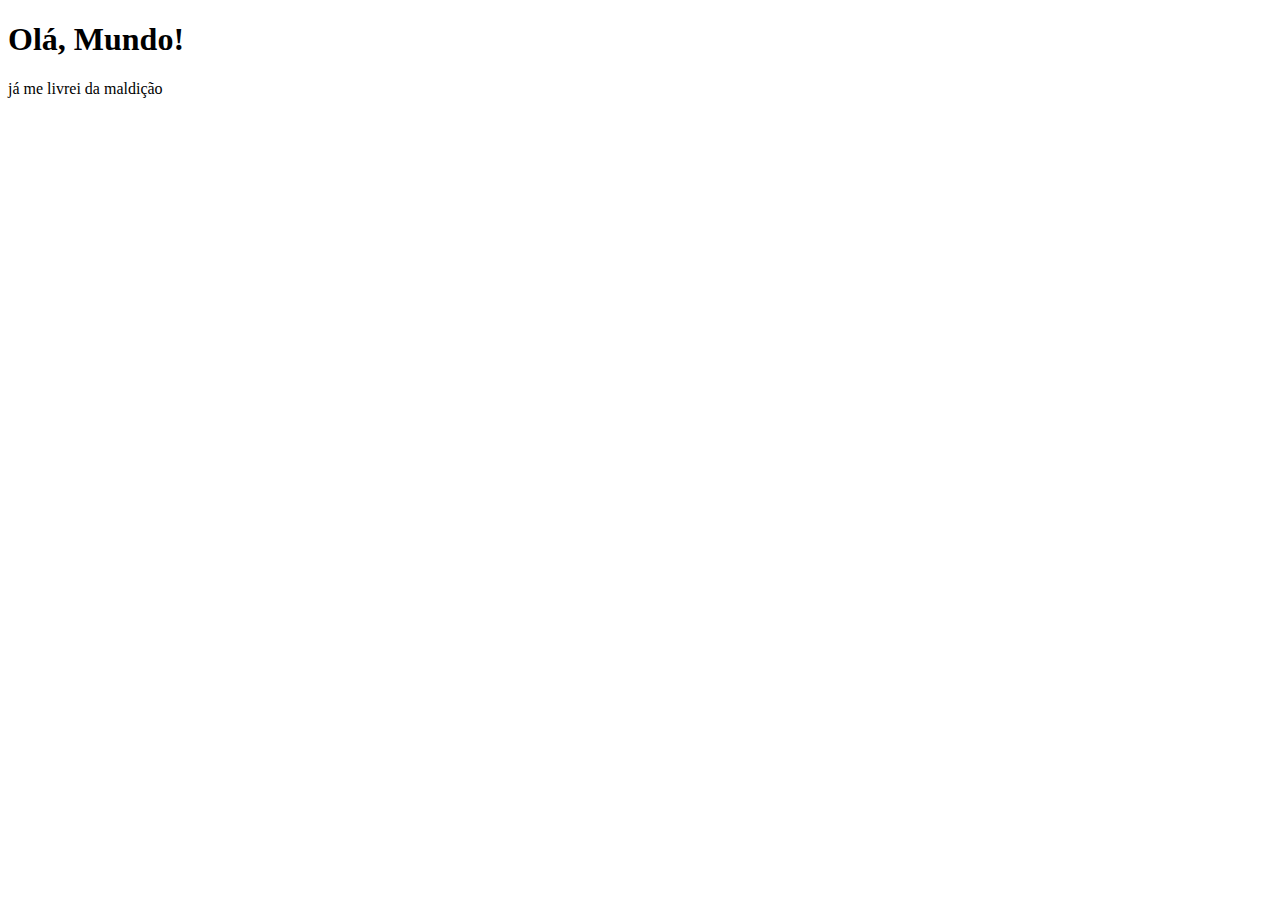
<file: exercicios/ex001/index.html>
<!DOCTYPE html>
<html lang="pt-br">
<head>
    <meta charset="UTF-8">
    <meta http-equiv="X-UA-Compatible" content="IE=edge">
    <meta name="viewport" content="width=device-width, initial-scale=1.0">
    <title>meu primeiro programa...</title>
</head>
<body>
    <h1>Olá, Mundo!</h1>

    <p>já me livrei da maldição</p>

    <script>
        window.alert('minha primeira mensagen')
        window.confirm('estou gostando de JS')
        window.prompt('qual o seu nome?')
    </script>
</body>
</html>
</file>
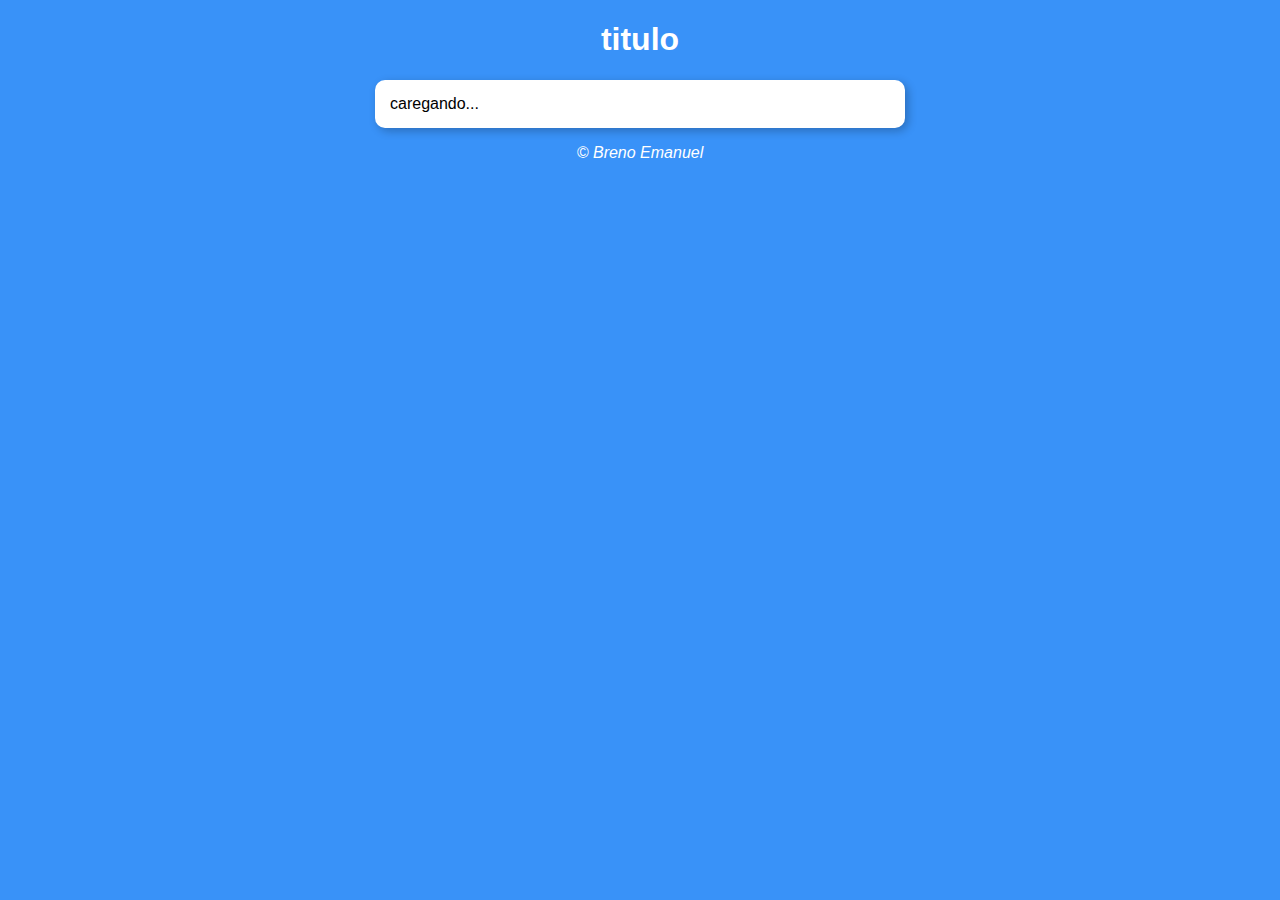
<file: desafios/des001/des001-p01/index.html>
<!DOCTYPE html>
<html lang="pt-br">
<head>
    <meta charset="UTF-8">
    <meta http-equiv="X-UA-Compatible" content="IE=edge">
    <meta name="viewport" content="width=, initial-scale=1.0">
    <title>Modelo</title>
    <link rel="stylesheet" href="estilo.css">
</head>
<body>
    <header>
        <h1>titulo</h1>
    </header>
    <section>
        <div>caregando...</div>
        <div></div>
    </section>
    <footer>
        <p>&copy; Breno Emanuel</p>
    </footer>
    <script src="interatvidade.js"></script>
</body>
</html>
</file>
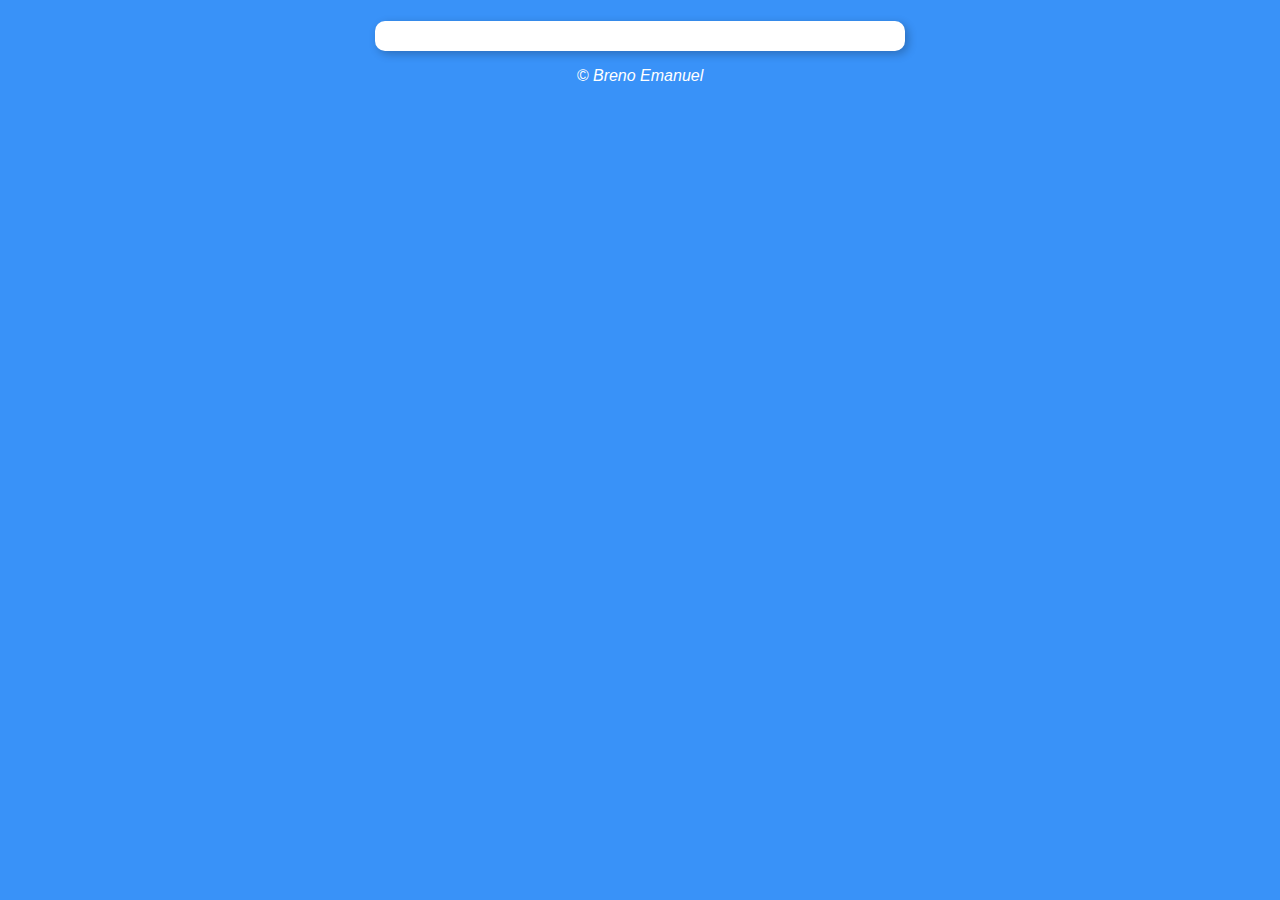
<file: desafios/des001/des001-p03/index.html>
<!DOCTYPE html>
<html lang="pt-br">
<head>
    <meta charset="UTF-8">
    <meta http-equiv="X-UA-Compatible" content="IE=edge">
    <meta name="viewport" content="width=, initial-scale=1.0">
    <title></title>
    <link rel="stylesheet" href="estilo.css">
</head>
<body>
    <header>
        <h1></h1>
    </header>
    <section>
        <div></div>
        <div></div>
    </section>
    <footer>
        <p>&copy; Breno Emanuel</p>
    </footer>
    <script src="interatvidade.js"></script>
</body>
</html>
</file>
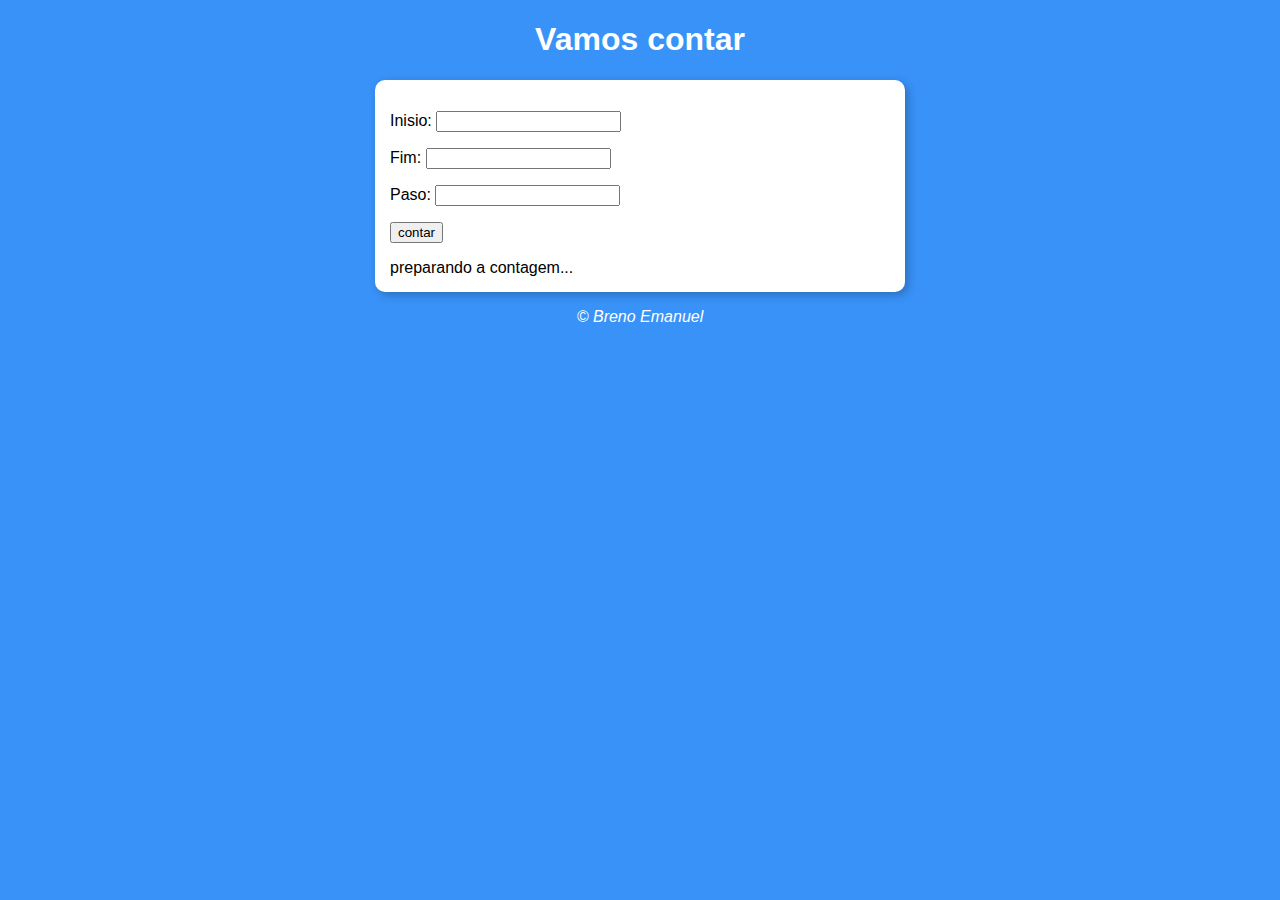
<file: desafios/des002/des002-p01/index.html>
<!DOCTYPE html>
<html lang="pt-br">
<head>
    <meta charset="UTF-8">
    <meta http-equiv="X-UA-Compatible" content="IE=edge">
    <meta name="viewport" content="width=, initial-scale=1.0">
    <title>super contador</title>
    <link rel="stylesheet" href="estilo.css">
</head>
<body>
    <header>
        <h1>Vamos contar</h1>
    </header>
    <section>
        <div id="dados">
            <p>Inisio: <input type="number" name="inisio" id="txt-i"></p>
            <p>Fim: <input type="number" name="fim" id="txt-f"></p>
            <p>Paso: <input type="number" name="paso" id="txt-p"></p>
            <p><input type="button" value="contar" onclick="contar()"></p>
        </div>
        <div id="res">
            preparando a contagem...
        </div>
    </section>
    <footer>
        <p>&copy; Breno Emanuel</p>
    </footer>
    <script src="interatvidade.js"></script>
</body>
</html>
</file>
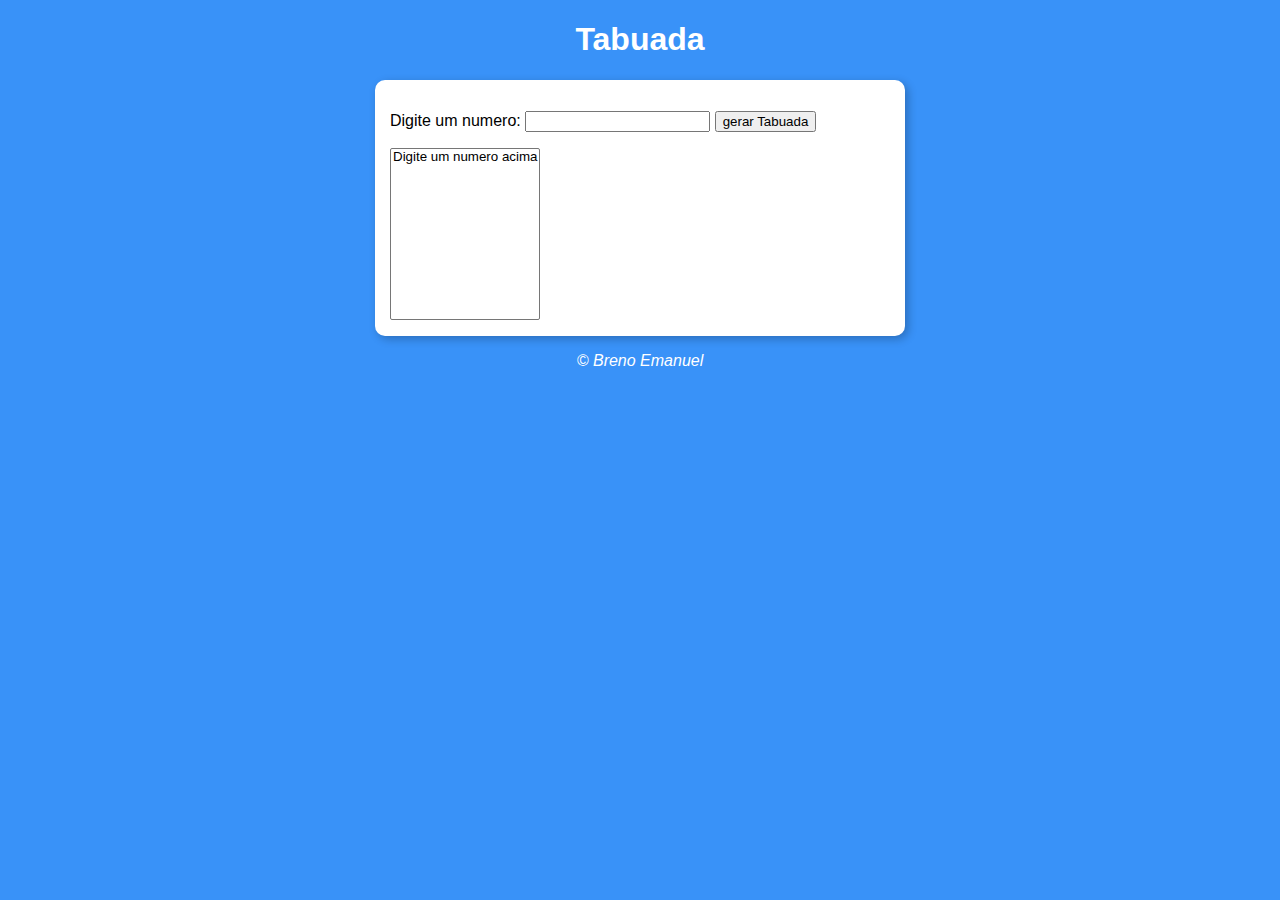
<file: desafios/des002/des002-p02/index.html>
<!DOCTYPE html>
<html lang="pt-br">
<head>
    <meta charset="UTF-8">
    <meta http-equiv="X-UA-Compatible" content="IE=edge">
    <meta name="viewport" content="width=, initial-scale=1.0">
    <title>Tabuada</title>
    <link rel="stylesheet" href="estilo.css">
</head>
<body>
    <header>
        <h1>Tabuada</h1>
    </header>
    <section>
        <div>
            <p>
                Digite um numero: 
                <input type="number" name="num" id="txtn"> 
                <input type="button" value="gerar Tabuada" onclick="tabular()">
            </p>
        </div>
        <div>
            <select name="tabuada" id="seltab" size="10">
                <option>Digite um numero acima</option>
            </select>
        </div>
    </section>
    <footer>
        <p>&copy; Breno Emanuel</p>
    </footer>
    <script src="interatvidade.js"></script>
</body>
</html>
</file>
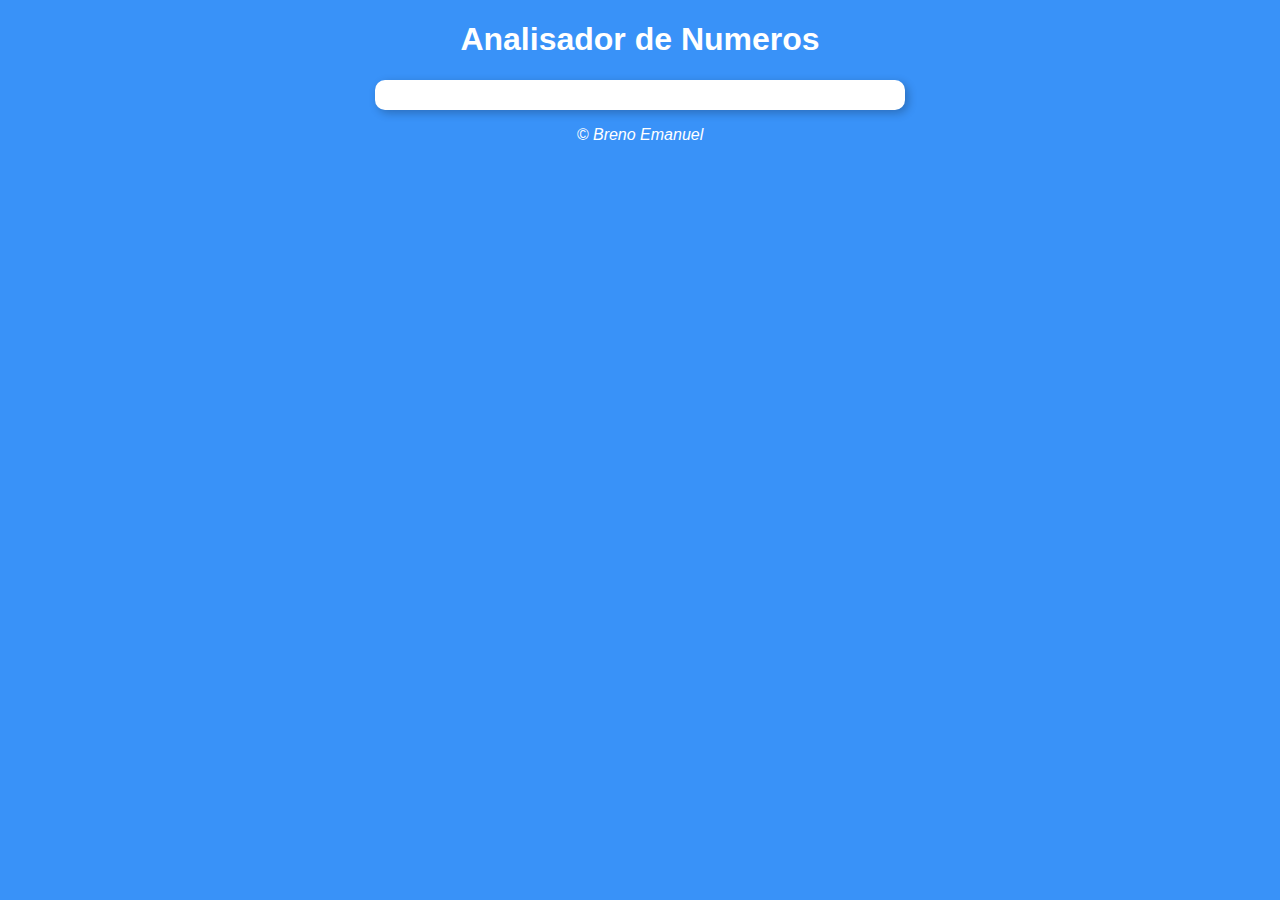
<file: desafios/des003/des003-p01/index.html>
<!DOCTYPE html>
<html lang="pt-br">
<head>
    <meta charset="UTF-8">
    <meta http-equiv="X-UA-Compatible" content="IE=edge">
    <meta name="viewport" content="width=, initial-scale=1.0">
    <title>analisador de numeros</title>
    <link rel="stylesheet" href="estilo.css">
</head>
<body>
    <header>
        <h1>Analisador de Numeros</h1>
    </header>
    <section>
        <div></div>
        <div id="res"></div>
    </section>
    <footer>
        <p>&copy; Breno Emanuel</p>
    </footer>
    <script src="interatvidade.js"></script>
</body>
</html>
</file>
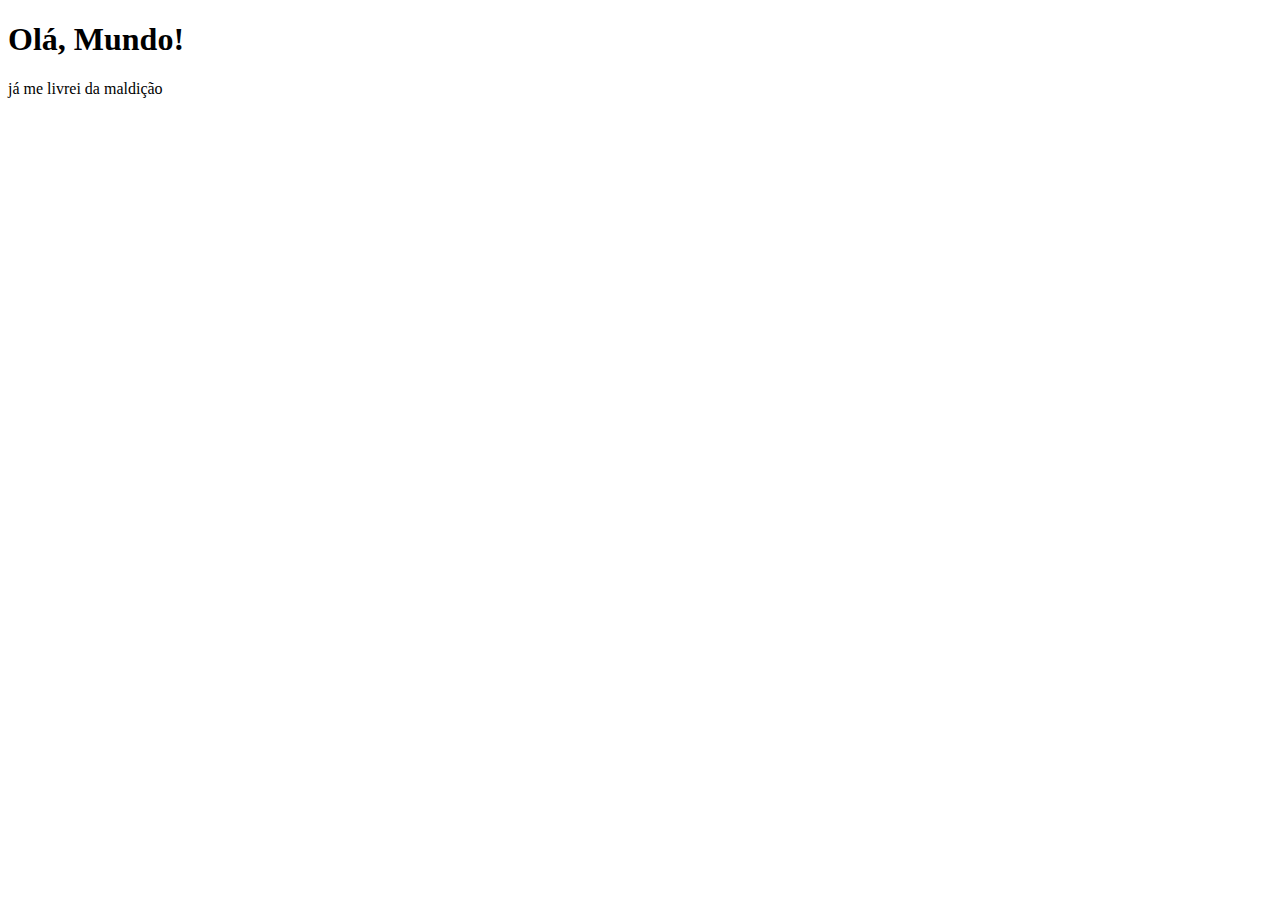
<file: exercicios/ex002/andex.html>
<!DOCTYPE html>
<html lang="pt-br">
<head>
    <meta charset="UTF-8">
    <meta http-equiv="X-UA-Compatible" content="IE=edge">
    <meta name="viewport" content="width=device-width, initial-scale=1.0">
    <title>meu primeiro programa...</title>
</head>
<body>
    <h1>Olá, Mundo!</h1>

    <p>já me livrei da maldição</p>

    <script>
        var nome = window.prompt('qual o seu nome?')
        window.alert('é um praser em te conhecer,' + nome + '!')
        var n1 = Number(window.prompt('digite um numero'))
        var n2 = Number(window.prompt('digite outro numero'))
        var s = n1+n2
        window.alert(`${nome} a soma entre ${n1} e ${n2} é igual a ${s}`)
    </script>
</body>
</html>
</file>
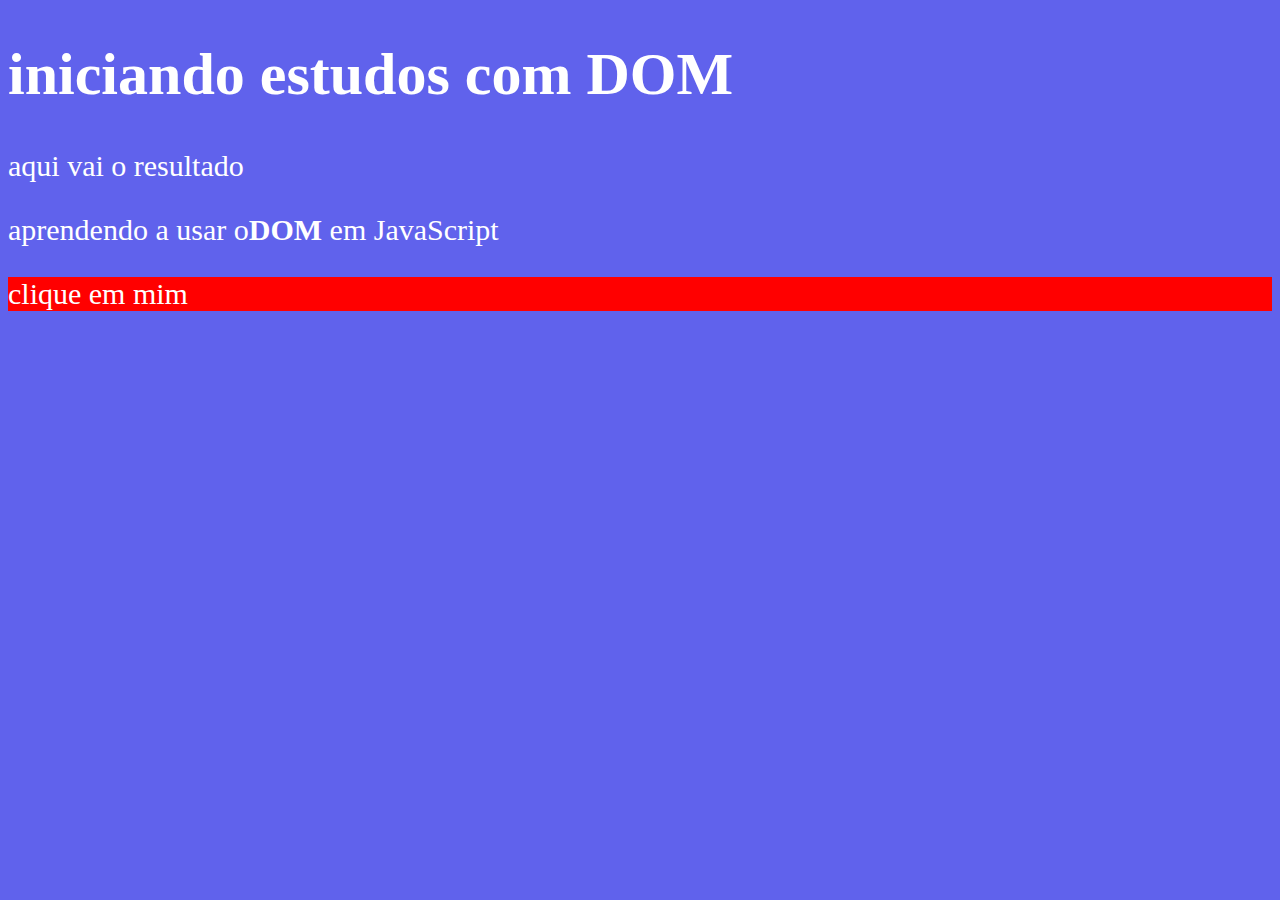
<file: exercicios/ex003/andex.html>
<!DOCTYPE html>
<html lang="pt-br">
<head>
    <meta charset="UTF-8">
    <meta http-equiv="X-UA-Compatible" content="IE=edge">
    <meta name="viewport" content="width=device-width, initial-scale=1.0">
    <title>Primeiros passos com DOM</title>
    <style>
        body{
            font: 30px normal sans-serif;
            background-color: #6062ec;
            color: #ffffff;}
    </style>
</head>
<body>
    <h1>iniciando estudos com DOM</h1>
    <p>aqui vai o resultado</p>
    <p>aprendendo a usar o<strong>DOM</strong> em JavaScript</p>
    <div id="D1">clique em mim</div>
    <script>
        var p1 = document.getElementsByTagName('p')[0]
        var d = document.querySelector('div#D1')
        d.style.background = 'red'
    </script>
</body>
</html>
</file>
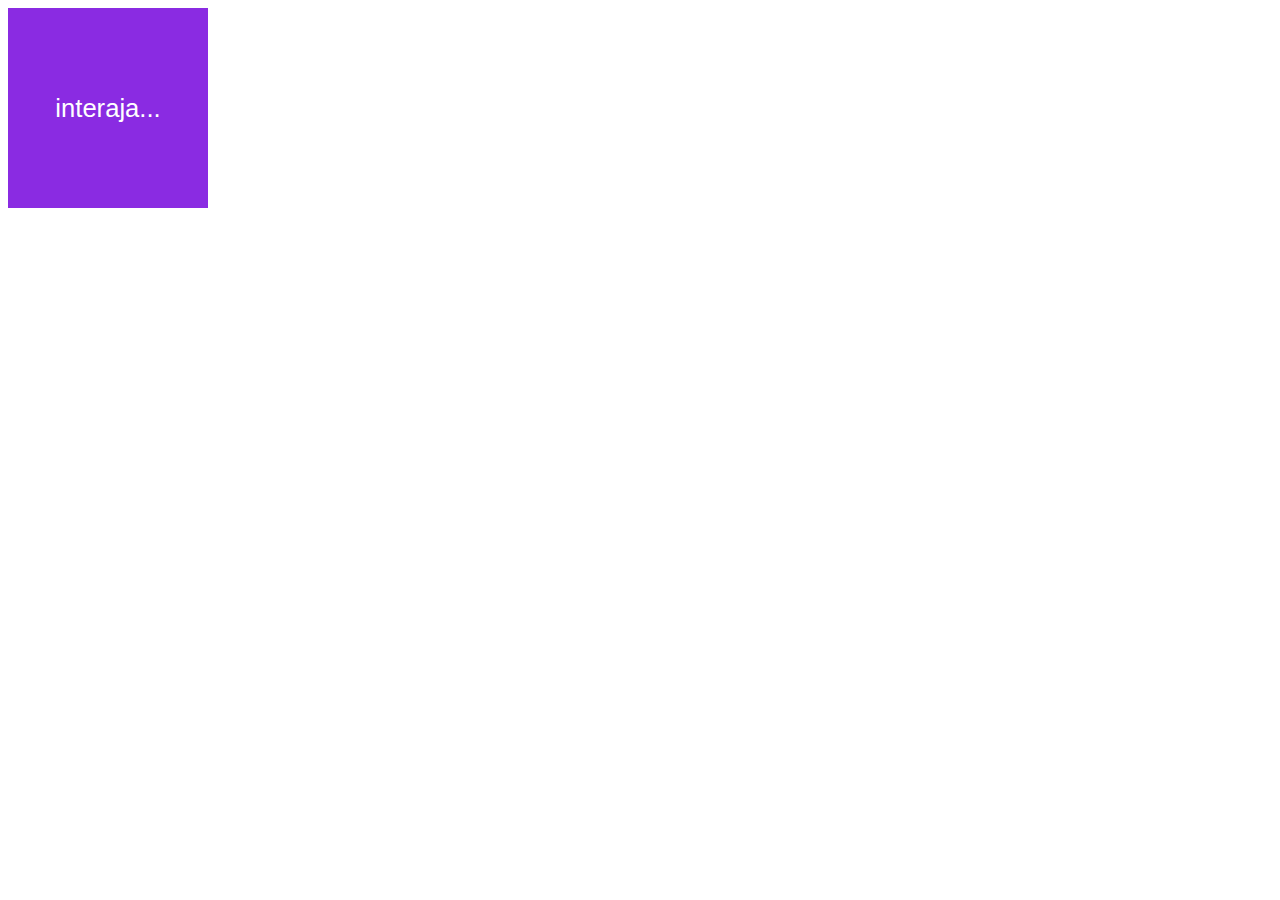
<file: exercicios/ex003/bndex.html>
<!DOCTYPE html>
<html lang="pt-br">
<head>
    <meta charset="UTF-8">
    <meta http-equiv="X-UA-Compatible" content="IE=edge">
    <meta name="viewport" content="width=device-width, initial-scale=1.0">
    <title>eventos DOM</title>
    <style>
        body{font: 1.6em sans-serif;}
        div#r2b2{
            background-color: blueviolet;
            color: white;
            width: 200px;
            height: 200px;
            line-height: 200px;
            text-align: center;
        }
    </style>
</head>
<body>
    <div id="r2b2">interaja...</div>
    <script>
        var d = document.querySelector('div#r2b2')
        d.addEventListener('click' , clicar)
        d.addEventListener('mouseenter' , entrar)
        d.addEventListener('mouseout' , sair)
        function entrar(){
            d.innerHTML = 'entrou'
        }
        function clicar(){
            d.innerHTML = 'clicou'
            d.style.background = 'red'
        }
        function sair(){
            d.innerHTML = 'saiu'
            d.style.background = 'blueviolet'
        }
    </script>
</body>
</html>
</file>
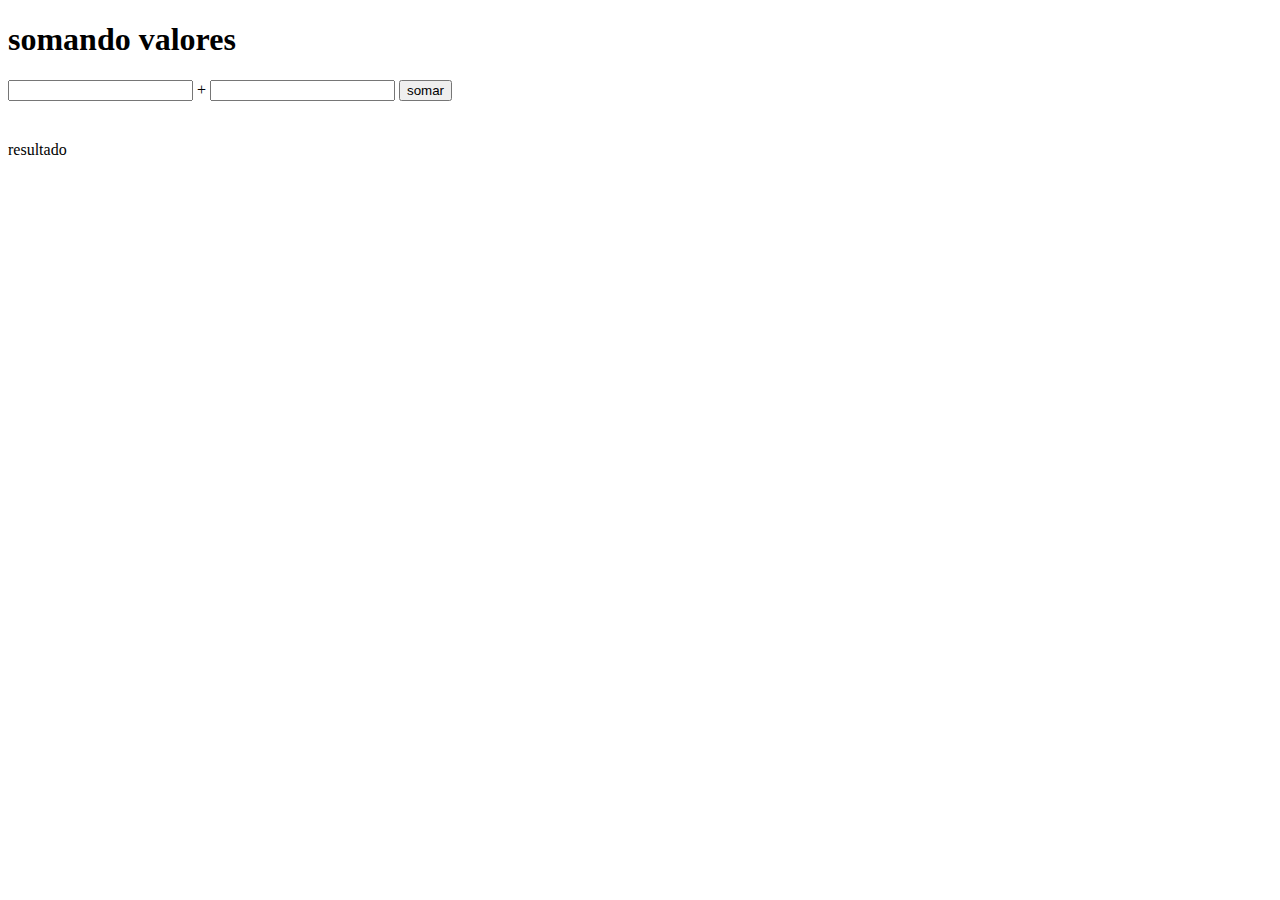
<file: exercicios/ex003/cndex.html>
<!DOCTYPE html>
<html lang="pt-br">
<head>
    <meta charset="UTF-8">
    <meta http-equiv="X-UA-Compatible" content="IE=edge">
    <meta name="viewport" content="width=device-width, initial-scale=1.0">
    <title>somando numeros</title>
    <style>
        div#res{
            margin-top: 40px;
        }
    </style>
</head>
<body>
    <h1>somando valores</h1>
    <input type="number" name="txn1" id="txn1"> + 
    <input type="number" name="txn2" id="txn2">
    <input type="button" value="somar" onclick="somar()">
    <div id="res">resultado</div>
    <script>
        function somar(){
            var tn1 = window.document.getElementById('txn1')
            var tn2 = window.document.getElementById('txn2')
            var res = window.document.querySelector('div#res')
            var n1 = Number(tn1.value)
            var n2 = Number(tn2.value)
            var s = n1 + n2
            res.innerHTML = `o resultado entre ${n1} e ${n2} é igual á ${s}`
        }
    </script>
</body>
</html>
</file>
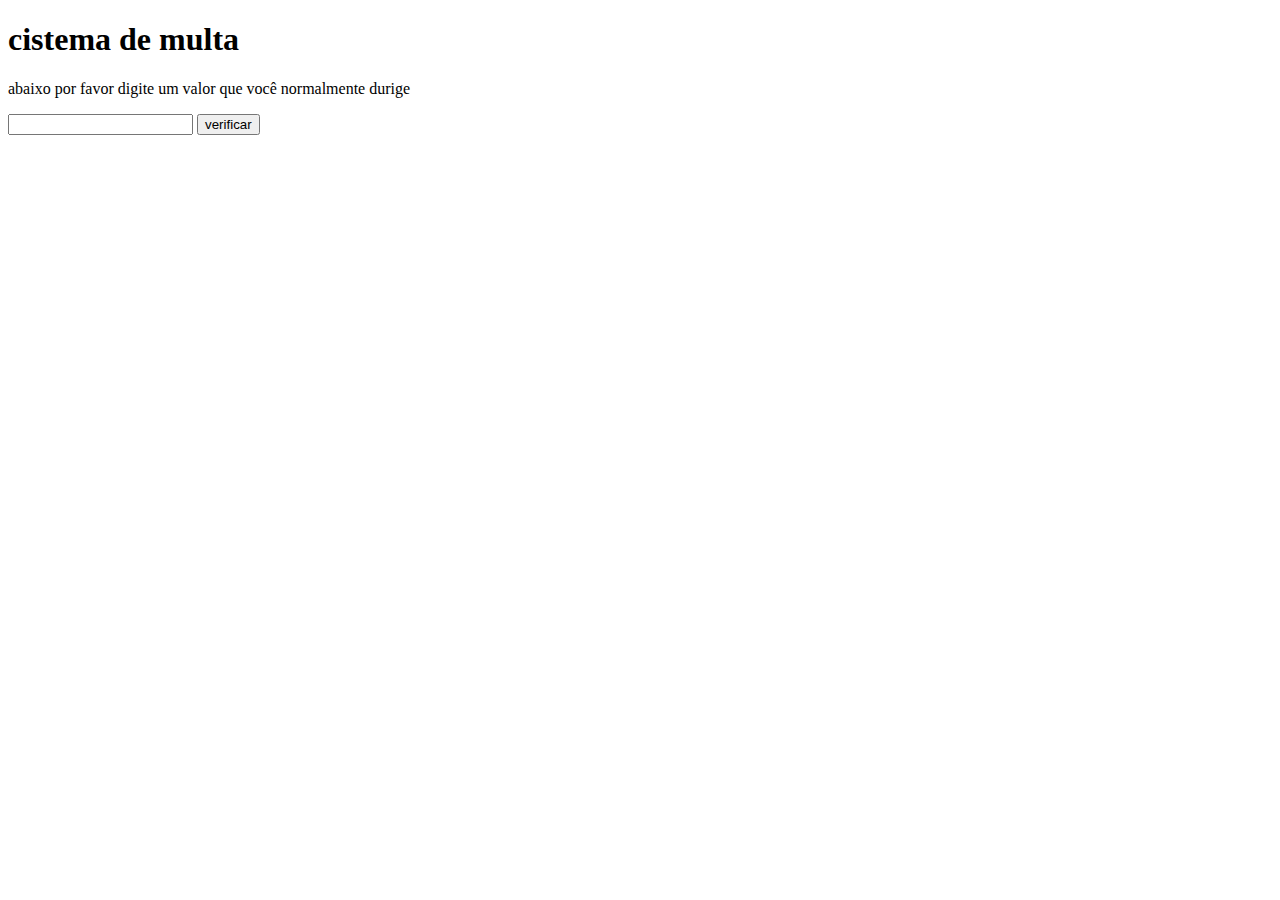
<file: exercicios/ex0004/ex004-site/andex.html>
<!DOCTYPE html>
<html lang="pt-br">
<head>
    <meta charset="UTF-8">
    <meta http-equiv="X-UA-Compatible" content="IE=edge">
    <meta name="viewport" content="width=device-width, initial-scale=1.0">
    <title>Detran</title>
</head>
<body>
    <h1>cistema de multa</h1>
    <p>abaixo por favor digite um valor que você normalmente durige</p>
    <input type="number" name="txtve1" id="txtve1">
    <input type="button" value="verificar" onclick="verificar()">
    <div id="res"></div>
    <script>
        var txtv = document.querySelector('input#txtve1')
        var res = document.querySelector('div#res')
        function verificar(){
            var vel = Number(txtv.value)
            res.innerHTML = `<p>A velocidadde do seu veiculo é de<strong>${vel}Km/h</strong></p>`
            res.innerHTML +=  '<p>Dirija sempre com o sinto de segurança</p>'
            if(vel > 80){
                res.innerHTML +=  '<p>Você utrapassou o limite da velocidade permitida <strong>MULTADO</strong></p>'
            }
        }
    </script>
</body>
</html>
</file>
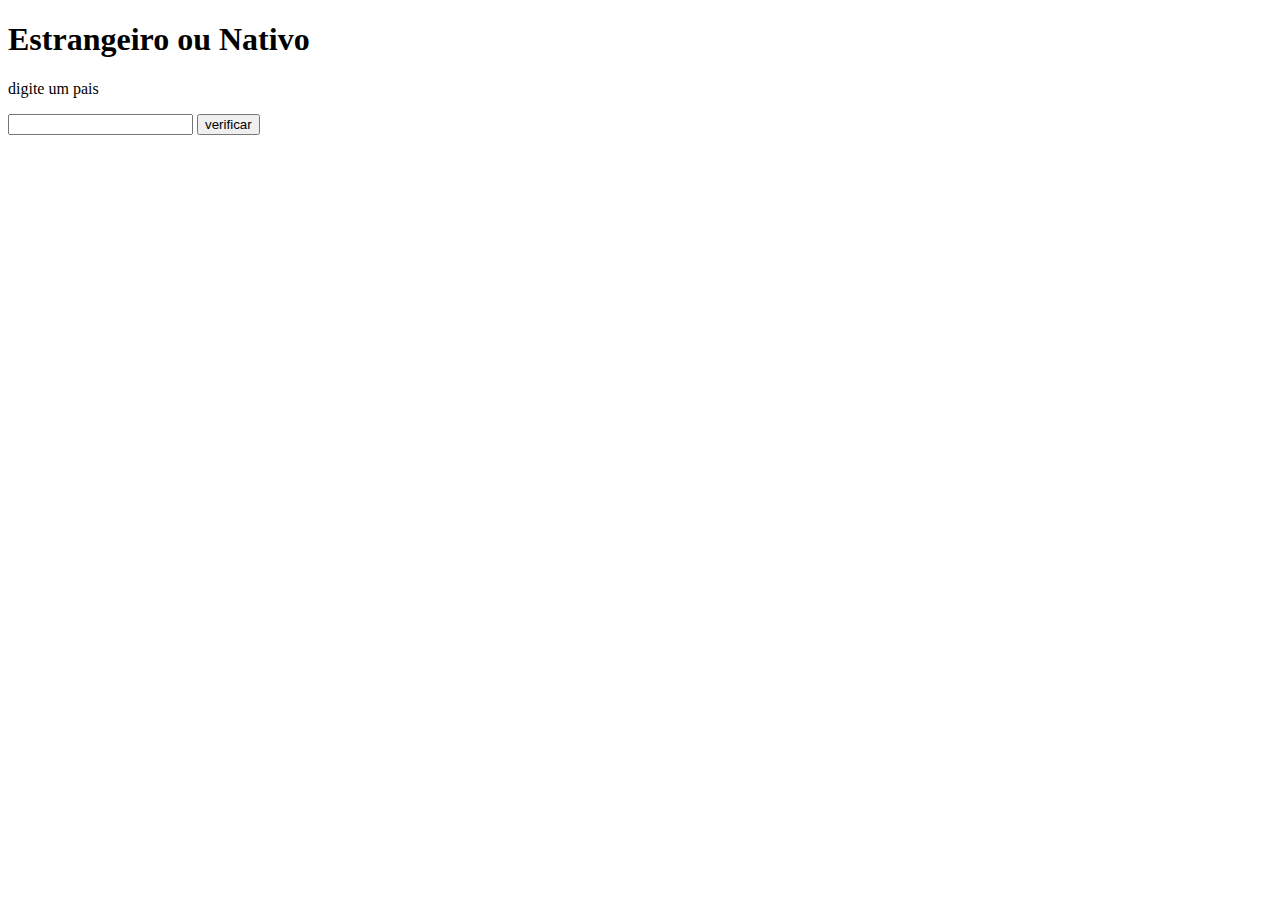
<file: exercicios/ex0004/ex004-site/bndex.html>
<!DOCTYPE html>
<html lang="pt-br">
<head>
    <meta charset="UTF-8">
    <meta http-equiv="X-UA-Compatible" content="IE=edge">
    <meta name="viewport" content="width=device-width, initial-scale=1.0">
    <title>Estrangeiro ou Nativo</title>
</head>
<body>
    <h1>Estrangeiro ou Nativo</h1>
    <p>digite um pais</p>
    <input type="text" name="pais" id="pais">
    <input type="button" value="verificar" onclick="verificar()">
    <div id="res"></div>
    
    <script>
        var pais = document.querySelector('input#pais')
        var res = document.querySelector('div#res')
        function verificar(){
            res.innerHTML = `vivendo em ${pais}`
            if(pais != 'Brasil'){
                res.innerHTML += 'Estrangeiro'
            }else{
                res.innerHTML += 'Nativo'
            }
         }
    </script>
</body>
</html>
</file>
<file: desafios/des001/des001-p01/estilo.css>
@charset "UTF-8";

body{
    background-color: #3992f8;
    font: normal 1em sans-serif;
}

header{
    color: white;
    text-align: center;
}

section{
    background-color: white;
    border-radius: 10px;
    padding: 15px;
    width: 500px;
    margin: auto;
    box-shadow: 3px 3px 10px #0000003f;
}

footer{
    color: white;
    text-align: center;
    font-style: italic;
}
</file>
<file: desafios/des001/des001-p03/estilo.css>
@charset "UTF-8";

body{
    background-color: #3992f8;
    font: normal 1em sans-serif;
}

header{
    color: white;
    text-align: center;
}

section{
    background-color: white;
    border-radius: 10px;
    padding: 15px;
    width: 500px;
    margin: auto;
    box-shadow: 3px 3px 10px #0000003f;
}

footer{
    color: white;
    text-align: center;
    font-style: italic;
}
</file>
<file: desafios/des002/des002-p01/estilo.css>
@charset "UTF-8";

body{
    background-color: #3992f8;
    font: normal 1em sans-serif;
}

header{
    color: white;
    text-align: center;
}

section{
    background-color: white;
    border-radius: 10px;
    padding: 15px;
    width: 500px;
    margin: auto;
    box-shadow: 3px 3px 10px #0000003f;
}

footer{
    color: white;
    text-align: center;
    font-style: italic;
}
</file>
<file: desafios/des002/des002-p02/estilo.css>
@charset "UTF-8";

body{
    background-color: #3992f8;
    font: normal 1em sans-serif;
}

header{
    color: white;
    text-align: center;
}

section{
    background-color: white;
    border-radius: 10px;
    padding: 15px;
    width: 500px;
    margin: auto;
    box-shadow: 3px 3px 10px #0000003f;
}

footer{
    color: white;
    text-align: center;
    font-style: italic;
}
</file>
<file: desafios/des003/des003-p01/estilo.css>
@charset "UTF-8";

body{
    background-color: #3992f8;
    font: normal 1em sans-serif;
}

header{
    color: white;
    text-align: center;
}

section{
    background-color: white;
    border-radius: 10px;
    padding: 15px;
    width: 500px;
    margin: auto;
    box-shadow: 3px 3px 10px #0000003f;
}

footer{
    color: white;
    text-align: center;
    font-style: italic;
}
</file>
